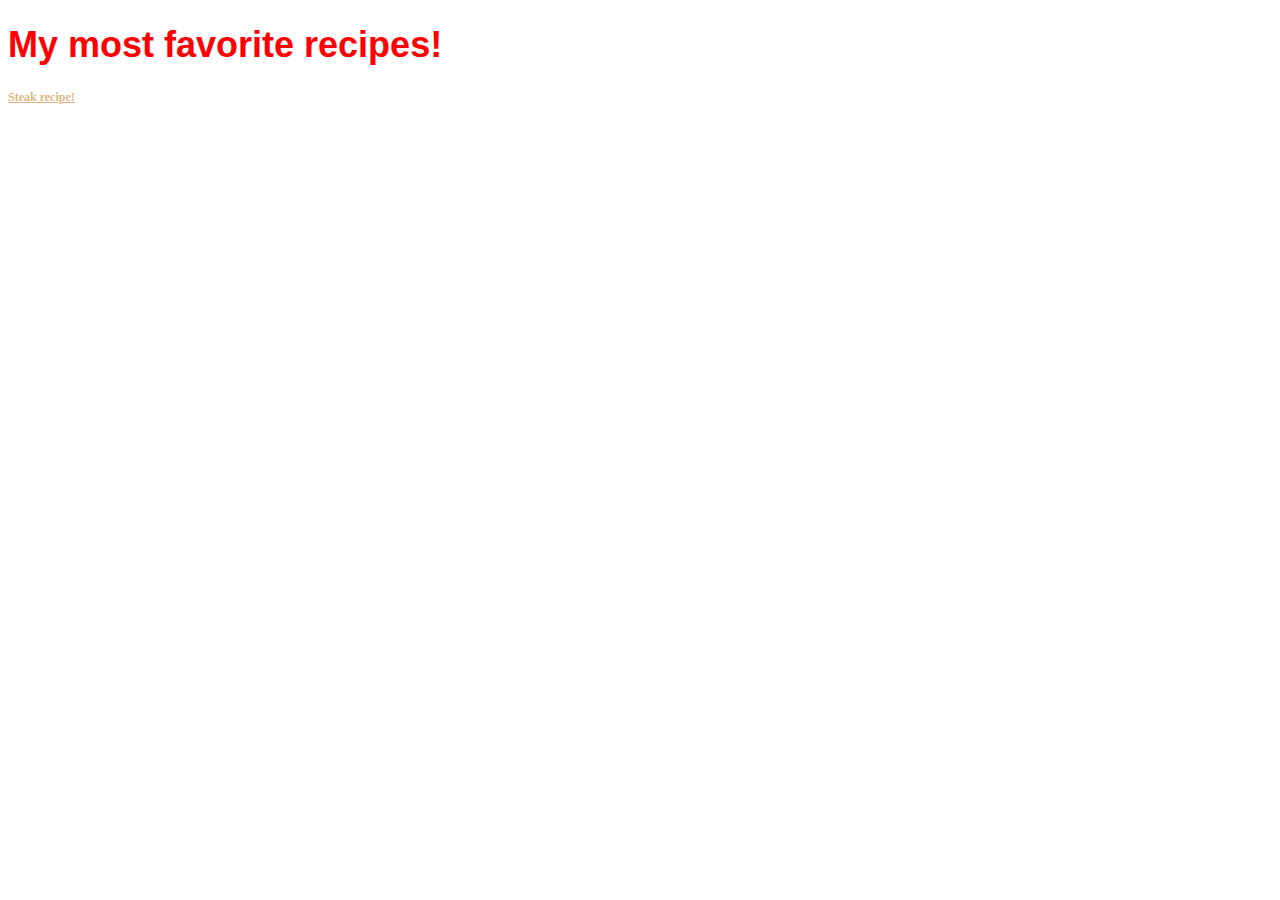
<file: index.html>
<!DOCTYPE html>
<html lang="en">
    <head>
        <meta charset="UTF-8">
        <title>Recipes!</title>
        <link href="style.css" rel="stylesheet">
    </head>
    <body>
        <h1>My most favorite recipes!</h1>
        <a href="recipes/steak.html" target="_blank" ref="noopener noreferrer">Steak recipe!</a>
    </body>
</html>
</file>
<file: style.css>
* {
    color:burlywood;
    font-weight:bold;
    font-size:12px;
}
h1 {
    background-color:white;
    color:red;
    font-family:'Segoe UI', Tahoma, Geneva, Verdana, sans-serif;
    font-size:36px;
}
</file>
